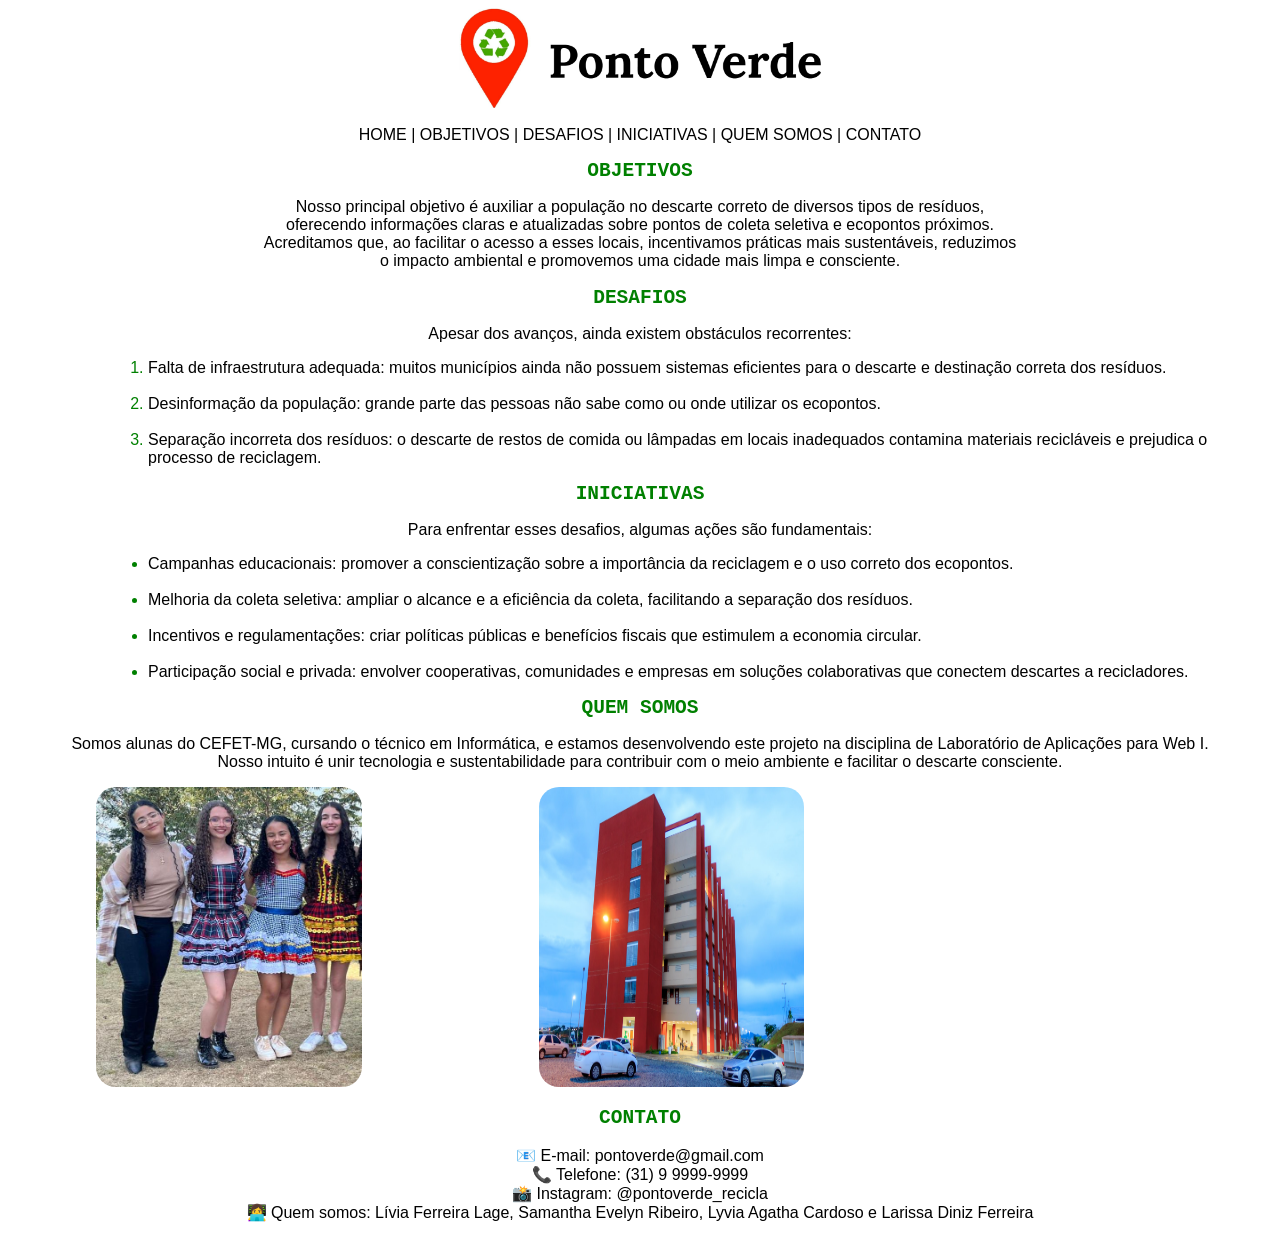
<file: navegador.html>
<!DOCTYPE html>
<html lang="pt-br">

<head>
    <meta charset="UTF-8">
    <meta name="viewport" content="width=device-width, initial-scale=1.0">
    <link rel="stylesheet" href="code.css">
    <title>Ponto Verde</title>
</head>

<body>
    <div class="logo-container">
        <img id="img1" src="logo.png" alt="Logo Ponto Verde">
    </div>
    <br>
    <nav>
        <a href="index.html">HOME |</a>
        <a href="#objetivos">OBJETIVOS |</a>
        <a href="#desafios">DESAFIOS |</a>
        <a href="#iniciativas">INICIATIVAS |</a>
        <a href="#quemsomos">QUEM SOMOS |</a>
        <a href="#contato">CONTATO</a>
    </nav>
    <h2 id="objetivos">OBJETIVOS</h2>
    <p>Nosso principal objetivo é auxiliar a população no descarte correto de diversos
        tipos de resíduos,<br>oferecendo informações claras e atualizadas sobre pontos de
        coleta seletiva e ecopontos próximos. <br>Acreditamos que, ao facilitar o acesso a
        esses locais, incentivamos práticas mais sustentáveis, reduzimos<br> o impacto ambiental
        e promovemos uma cidade mais limpa e consciente.</p>
    <h2 id="desafios">DESAFIOS</h2>
    <p>Apesar dos avanços, ainda existem obstáculos recorrentes:<br>
        <ol><li>Falta de infraestrutura adequada: muitos municípios ainda não possuem sistemas eficientes para o descarte e
        destinação correta dos resíduos.</li><br>
        <li>Desinformação da população: grande parte das pessoas não sabe como ou onde utilizar os ecopontos.</li><br>
        <li>Separação incorreta dos resíduos: o descarte de restos de comida ou lâmpadas em locais inadequados contamina
        materiais recicláveis e prejudica o processo de reciclagem.</li></ol>
    </p>
    <h2 id="iniciativas">INICIATIVAS</h2>
    <p>Para enfrentar esses desafios, algumas ações são fundamentais:<br>
        <ul><li>Campanhas educacionais: promover a conscientização sobre a importância da reciclagem e o uso correto dos
        ecopontos.</li><br>
        <li>Melhoria da coleta seletiva: ampliar o alcance e a eficiência da coleta, facilitando a separação dos
        resíduos.</li><br>
        <li>Incentivos e regulamentações: criar políticas públicas e benefícios fiscais que estimulem a economia
        circular.</li><br>
        <li>Participação social e privada: envolver cooperativas, comunidades e empresas em soluções colaborativas que
        conectem descartes a recicladores.</li></ul>
    </p>
    <h2 id="quemsomos">QUEM SOMOS</h2>
    <p>Somos alunas do CEFET-MG, cursando o técnico em Informática, e estamos desenvolvendo este projeto na disciplina
        de Laboratório de Aplicações para Web I.<br>
        Nosso intuito é unir tecnologia e sustentabilidade para contribuir com o meio ambiente e facilitar o descarte
        consciente.</p>
    <div class="imgs">
        <img class="imagens" src="quemsomos.jpeg" alt="Foto das desenvolvedoras">
        <img class="imagens" src="cefetcontagem.png" alt="Foto da instituição">
    </div>

    <h2 id="contato">CONTATO</h2>
    <p>📧 E-mail: pontoverde@gmail.com<br>
        📞 Telefone: (31) 9 9999-9999<br>
        📸 Instagram: @pontoverde_recicla<br>
        👩‍💻 Quem somos: Lívia Ferreira Lage, Samantha Evelyn Ribeiro, Lyvia Agatha Cardoso e Larissa Diniz Ferreira
    </p>
</body>

</html>
</file>
<file: code.css>
h1 {
    text-align: center;
    color: black;
    font-family: Verdana, Geneva, Tahoma, sans-serif;
}

h2 {
    color: green;
    text-align: center;
    font-family: monospace;
}

h3 {
    color: green;
    text-align: center;
    font-family: 'Segoe UI', Tahoma, Geneva, Verdana, sans-serif;
}

h4 {
    text-align: center;
    font-family: 'Segoe UI', Tahoma, Geneva, Verdana, sans-serif;
}

#img1 {
    display: block;
    margin: 0 auto;
    height: 100px;
}

nav {
    text-align: center;
    font-family: 'Segoe UI', Tahoma, Geneva, Verdana, sans-serif;
}

a {
    color: black;
    text-decoration: none;
}

a:hover {
    color: green;
}

p {
    text-align: center;
    font-family: 'Segoe UI', Tahoma, Geneva, Verdana, sans-serif;
}

#background-text {
    text-align: center;
    color: white;
    background-color: green;
}

.icon img {
    height: 70px;
    width: 70px;
}

.icon {
    display: flex;
    align-items: center;
    justify-content: center;
    gap: 10px 50px;
}

.enderecos {
    color: white;
    display: flex;
    justify-content: center;
    gap: 40px;
    flex-wrap: wrap;
    margin-left: 0px;
}

.endereco {
    background-color: green;
    padding: 20px;
    width: 150px;
    text-align: center;
    border-radius: 30px;
}

.endereco a {
    color: white;
    text-decoration: none;
    font-weight: normal;
    cursor: pointer;
}

.endereco a:hover {
    font-weight: bold;
}

#frase_efeito {
    text-align: center;
    color: black;
    font-family: 'Segoe UI', Tahoma, Geneva, Verdana, sans-serif;
    margin-bottom: 20px;
}

.imgs{
    width: 70%;
    display: flex;
    justify-self: center;
    justify-content: center;
    align-items: center;
    margin-bottom: 20px;
}

.imagens {
    width: 30%;
    margin: 0 auto;
    height: 300px;
    border-radius: 20px;
}
ul li::marker{
    color: green;
}
ol li::marker{
    color: green;
}
ul {
    margin-left: 100px;
    font-family: 'Segoe UI', Tahoma, Geneva, Verdana, sans-serif;
}
ol {
    margin-left: 100px;
    font-family: 'Segoe UI', Tahoma, Geneva, Verdana, sans-serif;
}
</file>
